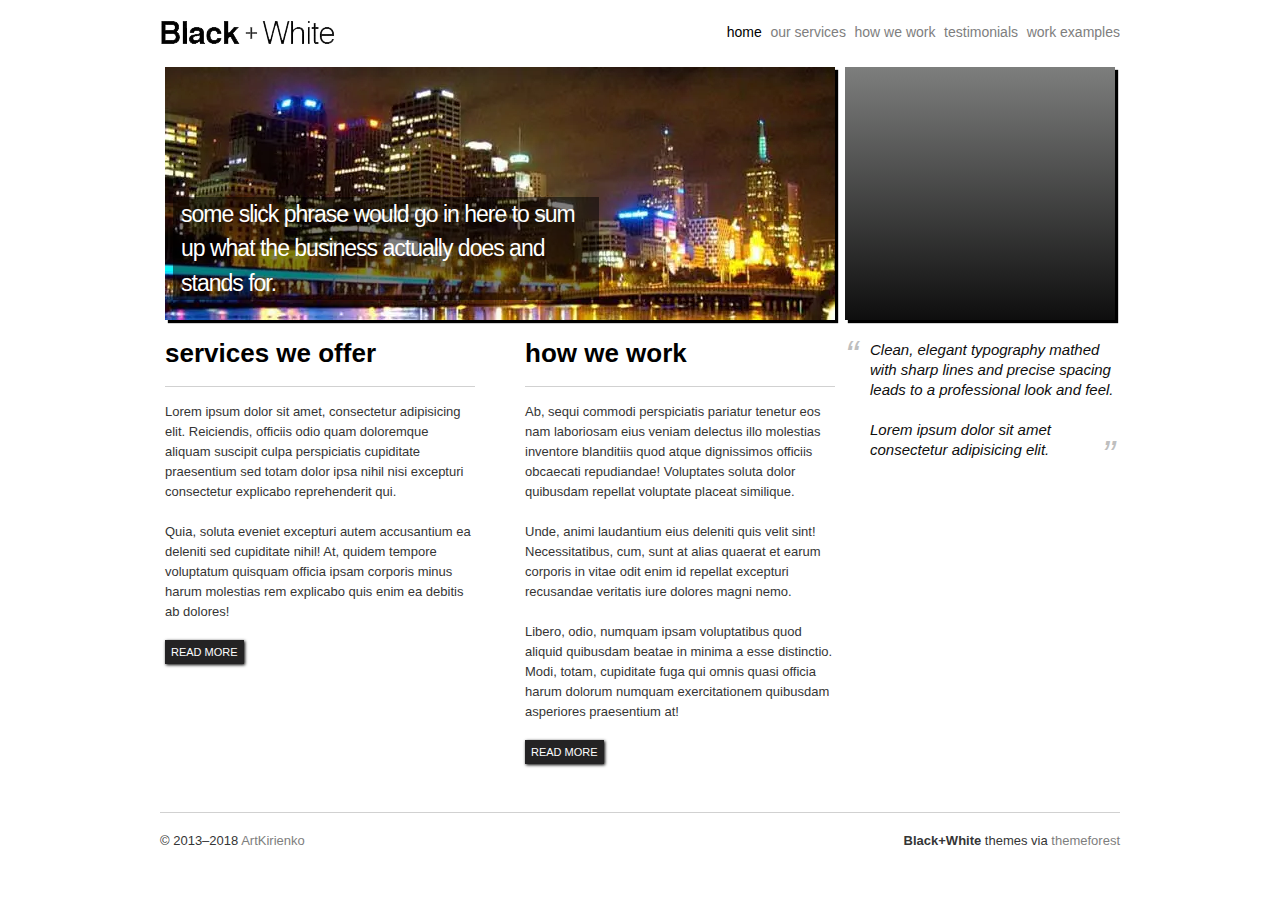
<file: index.html>
<!DOCTYPE HTML>
<html>
<head>
  <meta charset="utf-8" />
  <title>Black + White</title>
  <link rel="stylesheet" type="text/css" href="css/reset.css">
  <link rel="stylesheet" type="text/css" href="css/text.css">
  <link rel="stylesheet" type="text/css" href="css/960_24_col.css">

  <link rel="stylesheet" type="text/css" href="css/style.css">
</head>
<body>
  <div class="container">
    <header>
      <div class="container_24">
        <a href="index.html">
          <h1 class="lool">Black+White</h1>
        </a>
        <nav class="lool">
          <ul>
            <li><a href="index.html" class="selected">Home</a></li>
            <li><a href="#">Our services</a></li>
            <li><a href="#">How we work</a></li>
            <li><a href="#">Testimonials</a></li>
            <li><a href="work.html">Work examples</a></li>
          </ul>
        </nav>
      </div>
      <div class="container_24 banners">
        <a href="#">
          <div class="banner grid_15 suffix_2">
            <h2>Some slick phrase would go in here to sum up what the business actually does and stands for.</h2>
          </div>
        </a>
        <a href="#">
          <div class="grid_7 callout">
          </div>
        </a>
      </div>
    </header>

    <div class="main container_24">
      <div class="grid_8 suffix_1">
        <h3>Services We Offer</h3>
        <p>Lorem ipsum dolor sit amet, consectetur adipisicing elit. Reiciendis, officiis odio quam doloremque aliquam suscipit culpa perspiciatis cupiditate praesentium sed totam dolor ipsa nihil nisi excepturi consectetur explicabo reprehenderit qui.</p>
        <p>Quia, soluta eveniet excepturi autem accusantium ea deleniti sed cupiditate nihil! At, quidem tempore voluptatum quisquam officia ipsam corporis minus harum molestias rem explicabo quis enim ea debitis ab dolores!</p>
        <p><a href="#" class="button">Read More</a></p>
      </div>
      <div class="grid_8">
        <h3>How We Work</h3>
        <p>Ab, sequi commodi perspiciatis pariatur tenetur eos nam laboriosam eius veniam delectus illo molestias inventore blanditiis quod atque dignissimos officiis obcaecati repudiandae! Voluptates soluta dolor quibusdam repellat voluptate placeat similique.</p>
        <p>Unde, animi laudantium eius deleniti quis velit sint! Necessitatibus, cum, sunt at alias quaerat et earum corporis in vitae odit enim id repellat excepturi recusandae veritatis iure dolores magni nemo.</p>
        <p>Libero, odio, numquam ipsam voluptatibus quod aliquid quibusdam beatae in minima a esse distinctio. Modi, totam, cupiditate fuga qui omnis quasi officia harum dolorum numquam exercitationem quibusdam asperiores praesentium at!</p>
        <p><a href="#" class="button">Read More</a></p>
      </div>

      <div class="grid_7">
        <blockquote>
          <p>Clean, elegant typography
            mathed with sharp lines
            and precise spacing leads
            to a professional look
            and feel.
          </p>
          <p>Lorem ipsum dolor sit amet consectetur adipisicing elit.
          </p>
        </blockquote>
      </div>
    </div>
    <footer>
      <p>
        <span style="float: left;">© 2013–2018  <a href="https://github.com/artkirienko">ArtKirienko</a></span>
        <span style="float: right;"><strong>Black+White</strong> themes via <a href="https://themeforest.net">themeforest</a></span>
        <div style="clear: both;"></div>
      </p>
    </footer>
  </div> <!-- end container -->
</body>
</html>
</file>
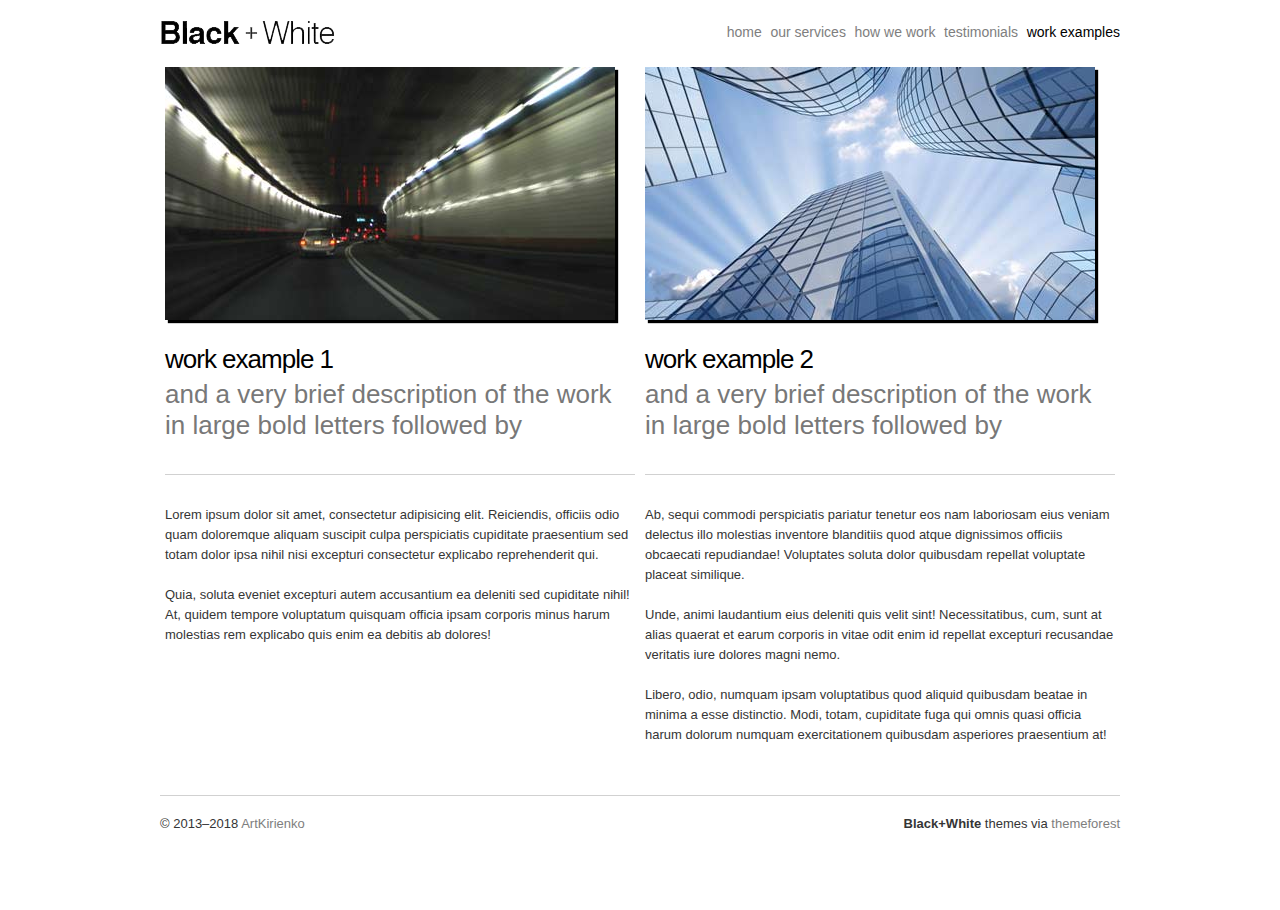
<file: work.html>
<!DOCTYPE HTML>
<html>
<head>
  <meta charset="utf-8" />
  <title>Black + White</title>
  <link rel="stylesheet" type="text/css" href="css/reset.css">
  <link rel="stylesheet" type="text/css" href="css/text.css">
  <link rel="stylesheet" type="text/css" href="css/960_24_col.css">

  <link rel="stylesheet" type="text/css" href="css/style.css">
</head>
<body>
  <div class="container">
    <header>
      <div class="container_24">
        <a href="index.html">
          <h1 class="lool">Black+White | Work</h1>
        </a>
        <nav class="lool">
          <ul>
            <li><a href="index.html">Home</a></li>
            <li><a href="#">Our services</a></li>
            <li><a href="#">How we work</a></li>
            <li><a href="#">Testimonials</a></li>
            <li><a href="work.html"  class="selected">Work examples</a></li>
          </ul>
        </nav>
      </div>
    </header>
    <div class="main container_24">
      <div class="grid_12 work">
        <a href="#">
          <img src="img/work_1.jpg" alt="Photo of first work">
        </a>
        <h2>Work Example 1</h2>
        <h4>And a very brief description of the work in large bold letters followed by</h4>
        <p>Lorem ipsum dolor sit amet, consectetur adipisicing elit. Reiciendis, officiis odio quam doloremque aliquam suscipit culpa perspiciatis cupiditate praesentium sed totam dolor ipsa nihil nisi excepturi consectetur explicabo reprehenderit qui.</p>
        <p>Quia, soluta eveniet excepturi autem accusantium ea deleniti sed cupiditate nihil! At, quidem tempore voluptatum quisquam officia ipsam corporis minus harum molestias rem explicabo quis enim ea debitis ab dolores!</p>
      </div>
      <div class="grid_12 work">
        <a href="#">
          <img src="img/work_2.jpg" alt="Photo of second work">
        </a>
        <h2>Work Example 2</h2>
        <h4>And a very brief description of the work in large bold letters followed by</h4>
        <p>Ab, sequi commodi perspiciatis pariatur tenetur eos nam laboriosam eius veniam delectus illo molestias inventore blanditiis quod atque dignissimos officiis obcaecati repudiandae! Voluptates soluta dolor quibusdam repellat voluptate placeat similique.</p>
        <p>Unde, animi laudantium eius deleniti quis velit sint! Necessitatibus, cum, sunt at alias quaerat et earum corporis in vitae odit enim id repellat excepturi recusandae veritatis iure dolores magni nemo.</p>
        <p>Libero, odio, numquam ipsam voluptatibus quod aliquid quibusdam beatae in minima a esse distinctio. Modi, totam, cupiditate fuga qui omnis quasi officia harum dolorum numquam exercitationem quibusdam asperiores praesentium at!</p>				
      </div>
    </div>
    <footer>
      <p>
        <span style="float: left;">© 2013–2018  <a href="https://github.com/artkirienko">ArtKirienko</a></span>
        <span style="float: right;"><strong>Black+White</strong> themes via <a href="https://themeforest.net">themeforest</a></span>
        <div style="clear: both;"></div>
      </p>
    </footer>
  </div> <!-- end container -->
</body>
</html>
</file>
<file: css/text.css>
/*
  960 Grid System ~ Text CSS.
  Learn more ~ http://960.gs/

  Licensed under GPL and MIT.
*/

/* `Basic HTML
----------------------------------------------------------------------------------------------------*/

body {
  font: 13px/1.5 "Helvetica Neue", Arial, "Liberation Sans", FreeSans, sans-serif;
}

pre,
code {
  font-family: "DejaVu Sans Mono", Menlo, Consolas, monospace;
}

hr {
  border: 0 solid #ccc;
  border-top-width: 1px;
  clear: both;
  height: 0;
}

/* `Headings
----------------------------------------------------------------------------------------------------*/

h1 {
  font-size: 25px;
}

h2 {
  font-size: 23px;
}

h3 {
  font-size: 21px;
}

h4 {
  font-size: 19px;
}

h5 {
  font-size: 17px;
}

h6 {
  font-size: 15px;
}

/* `Spacing
----------------------------------------------------------------------------------------------------*/

ol {
  list-style: decimal;
}

ul {
  list-style: disc;
}

li {
  margin-left: 30px;
}

p,
dl,
hr,
h1,
h2,
h3,
h4,
h5,
h6,
ol,
ul,
pre,
table,
address,
fieldset,
figure {
  margin-bottom: 20px;
}
</file>
<file: css/960_24_col.css>
/*
  960 Grid System ~ Core CSS.
  Learn more ~ http://960.gs/

  Licensed under GPL and MIT.
*/

/*
  Forces backgrounds to span full width,
  even if there is horizontal scrolling.
  Increase this if your layout is wider.

  Note: IE6 works fine without this fix.
*/

body {
  min-width: 960px;
}

/* `Container
----------------------------------------------------------------------------------------------------*/

.container_24 {
  margin-left: auto;
  margin-right: auto;
  width: 960px;
}

/* `Grid >> Global
----------------------------------------------------------------------------------------------------*/

.grid_1,
.grid_2,
.grid_3,
.grid_4,
.grid_5,
.grid_6,
.grid_7,
.grid_8,
.grid_9,
.grid_10,
.grid_11,
.grid_12,
.grid_13,
.grid_14,
.grid_15,
.grid_16,
.grid_17,
.grid_18,
.grid_19,
.grid_20,
.grid_21,
.grid_22,
.grid_23,
.grid_24 {
  display: inline;
  float: left;
  margin-left: 5px;
  margin-right: 5px;
}

.push_1, .pull_1,
.push_2, .pull_2,
.push_3, .pull_3,
.push_4, .pull_4,
.push_5, .pull_5,
.push_6, .pull_6,
.push_7, .pull_7,
.push_8, .pull_8,
.push_9, .pull_9,
.push_10, .pull_10,
.push_11, .pull_11,
.push_12, .pull_12,
.push_13, .pull_13,
.push_14, .pull_14,
.push_15, .pull_15,
.push_16, .pull_16,
.push_17, .pull_17,
.push_18, .pull_18,
.push_19, .pull_19,
.push_20, .pull_20,
.push_21, .pull_21,
.push_22, .pull_22,
.push_23, .pull_23 {
  position: relative;
}

/* `Grid >> Children (Alpha ~ First, Omega ~ Last)
----------------------------------------------------------------------------------------------------*/

.alpha {
  margin-left: 0;
}

.omega {
  margin-right: 0;
}

/* `Grid >> 24 Columns
----------------------------------------------------------------------------------------------------*/

.container_24 .grid_1 {
  width: 30px;
}

.container_24 .grid_2 {
  width: 70px;
}

.container_24 .grid_3 {
  width: 110px;
}

.container_24 .grid_4 {
  width: 150px;
}

.container_24 .grid_5 {
  width: 190px;
}

.container_24 .grid_6 {
  width: 230px;
}

.container_24 .grid_7 {
  width: 270px;
}

.container_24 .grid_8 {
  width: 310px;
}

.container_24 .grid_9 {
  width: 350px;
}

.container_24 .grid_10 {
  width: 390px;
}

.container_24 .grid_11 {
  width: 430px;
}

.container_24 .grid_12 {
  width: 470px;
}

.container_24 .grid_13 {
  width: 510px;
}

.container_24 .grid_14 {
  width: 550px;
}

.container_24 .grid_15 {
  width: 590px;
}

.container_24 .grid_16 {
  width: 630px;
}

.container_24 .grid_17 {
  width: 670px;
}

.container_24 .grid_18 {
  width: 710px;
}

.container_24 .grid_19 {
  width: 750px;
}

.container_24 .grid_20 {
  width: 790px;
}

.container_24 .grid_21 {
  width: 830px;
}

.container_24 .grid_22 {
  width: 870px;
}

.container_24 .grid_23 {
  width: 910px;
}

.container_24 .grid_24 {
  width: 950px;
}

/* `Prefix Extra Space >> 24 Columns
----------------------------------------------------------------------------------------------------*/

.container_24 .prefix_1 {
  padding-left: 40px;
}

.container_24 .prefix_2 {
  padding-left: 80px;
}

.container_24 .prefix_3 {
  padding-left: 120px;
}

.container_24 .prefix_4 {
  padding-left: 160px;
}

.container_24 .prefix_5 {
  padding-left: 200px;
}

.container_24 .prefix_6 {
  padding-left: 240px;
}

.container_24 .prefix_7 {
  padding-left: 280px;
}

.container_24 .prefix_8 {
  padding-left: 320px;
}

.container_24 .prefix_9 {
  padding-left: 360px;
}

.container_24 .prefix_10 {
  padding-left: 400px;
}

.container_24 .prefix_11 {
  padding-left: 440px;
}

.container_24 .prefix_12 {
  padding-left: 480px;
}

.container_24 .prefix_13 {
  padding-left: 520px;
}

.container_24 .prefix_14 {
  padding-left: 560px;
}

.container_24 .prefix_15 {
  padding-left: 600px;
}

.container_24 .prefix_16 {
  padding-left: 640px;
}

.container_24 .prefix_17 {
  padding-left: 680px;
}

.container_24 .prefix_18 {
  padding-left: 720px;
}

.container_24 .prefix_19 {
  padding-left: 760px;
}

.container_24 .prefix_20 {
  padding-left: 800px;
}

.container_24 .prefix_21 {
  padding-left: 840px;
}

.container_24 .prefix_22 {
  padding-left: 880px;
}

.container_24 .prefix_23 {
  padding-left: 920px;
}

/* `Suffix Extra Space >> 24 Columns
----------------------------------------------------------------------------------------------------*/

.container_24 .suffix_1 {
  padding-right: 40px;
}

.container_24 .suffix_2 {
  padding-right: 80px;
}

.container_24 .suffix_3 {
  padding-right: 120px;
}

.container_24 .suffix_4 {
  padding-right: 160px;
}

.container_24 .suffix_5 {
  padding-right: 200px;
}

.container_24 .suffix_6 {
  padding-right: 240px;
}

.container_24 .suffix_7 {
  padding-right: 280px;
}

.container_24 .suffix_8 {
  padding-right: 320px;
}

.container_24 .suffix_9 {
  padding-right: 360px;
}

.container_24 .suffix_10 {
  padding-right: 400px;
}

.container_24 .suffix_11 {
  padding-right: 440px;
}

.container_24 .suffix_12 {
  padding-right: 480px;
}

.container_24 .suffix_13 {
  padding-right: 520px;
}

.container_24 .suffix_14 {
  padding-right: 560px;
}

.container_24 .suffix_15 {
  padding-right: 600px;
}

.container_24 .suffix_16 {
  padding-right: 640px;
}

.container_24 .suffix_17 {
  padding-right: 680px;
}

.container_24 .suffix_18 {
  padding-right: 720px;
}

.container_24 .suffix_19 {
  padding-right: 760px;
}

.container_24 .suffix_20 {
  padding-right: 800px;
}

.container_24 .suffix_21 {
  padding-right: 840px;
}

.container_24 .suffix_22 {
  padding-right: 880px;
}

.container_24 .suffix_23 {
  padding-right: 920px;
}

/* `Push Space >> 24 Columns
----------------------------------------------------------------------------------------------------*/

.container_24 .push_1 {
  left: 40px;
}

.container_24 .push_2 {
  left: 80px;
}

.container_24 .push_3 {
  left: 120px;
}

.container_24 .push_4 {
  left: 160px;
}

.container_24 .push_5 {
  left: 200px;
}

.container_24 .push_6 {
  left: 240px;
}

.container_24 .push_7 {
  left: 280px;
}

.container_24 .push_8 {
  left: 320px;
}

.container_24 .push_9 {
  left: 360px;
}

.container_24 .push_10 {
  left: 400px;
}

.container_24 .push_11 {
  left: 440px;
}

.container_24 .push_12 {
  left: 480px;
}

.container_24 .push_13 {
  left: 520px;
}

.container_24 .push_14 {
  left: 560px;
}

.container_24 .push_15 {
  left: 600px;
}

.container_24 .push_16 {
  left: 640px;
}

.container_24 .push_17 {
  left: 680px;
}

.container_24 .push_18 {
  left: 720px;
}

.container_24 .push_19 {
  left: 760px;
}

.container_24 .push_20 {
  left: 800px;
}

.container_24 .push_21 {
  left: 840px;
}

.container_24 .push_22 {
  left: 880px;
}

.container_24 .push_23 {
  left: 920px;
}

/* `Pull Space >> 24 Columns
----------------------------------------------------------------------------------------------------*/

.container_24 .pull_1 {
  left: -40px;
}

.container_24 .pull_2 {
  left: -80px;
}

.container_24 .pull_3 {
  left: -120px;
}

.container_24 .pull_4 {
  left: -160px;
}

.container_24 .pull_5 {
  left: -200px;
}

.container_24 .pull_6 {
  left: -240px;
}

.container_24 .pull_7 {
  left: -280px;
}

.container_24 .pull_8 {
  left: -320px;
}

.container_24 .pull_9 {
  left: -360px;
}

.container_24 .pull_10 {
  left: -400px;
}

.container_24 .pull_11 {
  left: -440px;
}

.container_24 .pull_12 {
  left: -480px;
}

.container_24 .pull_13 {
  left: -520px;
}

.container_24 .pull_14 {
  left: -560px;
}

.container_24 .pull_15 {
  left: -600px;
}

.container_24 .pull_16 {
  left: -640px;
}

.container_24 .pull_17 {
  left: -680px;
}

.container_24 .pull_18 {
  left: -720px;
}

.container_24 .pull_19 {
  left: -760px;
}

.container_24 .pull_20 {
  left: -800px;
}

.container_24 .pull_21 {
  left: -840px;
}

.container_24 .pull_22 {
  left: -880px;
}

.container_24 .pull_23 {
  left: -920px;
}

/* `Clear Floated Elements
----------------------------------------------------------------------------------------------------*/

/* http://sonspring.com/journal/clearing-floats */

.clear {
  clear: both;
  display: block;
  overflow: hidden;
  visibility: hidden;
  width: 0;
  height: 0;
}

/* http://www.yuiblog.com/blog/2010/09/27/clearfix-reloaded-overflowhidden-demystified */

.clearfix:before,
.clearfix:after,
.container_24:before,
.container_24:after {
  content: '.';
  display: block;
  overflow: hidden;
  visibility: hidden;
  font-size: 0;
  line-height: 0;
  width: 0;
  height: 0;
}

.clearfix:after,
.container_24:after {
  clear: both;
}

/*
  The following zoom:1 rule is specifically for IE6 + IE7.
  Move to separate stylesheet if invalid CSS is a problem.
*/

.clearfix,
.container_24 {
  zoom: 1;
}
</file>
<file: css/style.css>
.container {
  width: 960px;
  margin: auto;
}

/*
***********************
* =header
***********************
*/

header {
  overflow: hidden;
}

header h1 {
  background: url(../img/logo.webp) no-repeat;
  text-indent: -9999px;
  width: 175px;
  height: 25px;
  margin: 10px 0 22px 0;
  float: left;
}


/*
***********************
* =navigation
***********************
*/

nav {
  float: right;
  padding-top: 12px;
}

nav li {
  display: inline;
}

nav a {
  text-transform: lowercase;
  font-size: 14px;
}

.banner:hover, .callout:hover, .work img:hover {
  -webkit-transform: scale(1.02) rotate(-0.5deg);
  -moz-transform: scale(1.02) rotate(-0.5deg);
  -o-transform: scale(1.02) rotate(-0.5deg);
  transform: scale(1.02) rotate(-0.5deg);
}

/*
***********************
* =banner
***********************
*/


.banner, .callout, .work img {
  -webkit-box-shadow: 3px 3px 1px black;
  -moz-box-shadow: 3px 3px 1px black;
  box-shadow: 3px 3px 1px black;

}
.banner {
  background: url(../img/night_bg2.webp) no-repeat;
  /*height: 330px;*/
  height: 253px;
  width: 600px;

  /*margin: 0 0 20px 0;*/
  /*
  background: url(../img/city_bg.webp) no-repeat;
  height: 226px;
  width: 692px;
  */
  position: relative;
}

.callout {
  /*background: black;*/
  height: 253px;
  background: #7d7e7d; /* Old browsers */
  background: -moz-linear-gradient(top,  #7d7e7d 0%, #0e0e0e 100%); /* FF3.6+ */
  background: -webkit-gradient(linear, left top, left bottom, color-stop(0%,#7d7e7d), color-stop(100%,#0e0e0e)); /* Chrome,Safari4+ */
  background: -webkit-linear-gradient(top,  #7d7e7d 0%,#0e0e0e 100%); /* Chrome10+,Safari5.1+ */
  background: -o-linear-gradient(top,  #7d7e7d 0%,#0e0e0e 100%); /* Opera 11.10+ */
  background: -ms-linear-gradient(top,  #7d7e7d 0%,#0e0e0e 100%); /* IE10+ */
  background: linear-gradient(to bottom,  #7d7e7d 0%,#0e0e0e 100%); /* W3C */
  filter: progid:DXImageTransform.Microsoft.gradient( startColorstr='#7d7e7d', endColorstr='#0e0e0e',GradientType=0 ); /* IE6-9 */

}

/*
***********************
* =main
***********************
*/

.main {
  /*margin-top: 20px;*/
}

.banners {
  margin-bottom: 20px;
}

/*
***********************
* =footer
***********************
*/

footer {
  border-top: 1px solid #d1d1d1;
  padding-top: 18px;
  margin-top: 30px;
}

/*
***********************
* =various
***********************
*/

a {
  color: #7e7e7e;
  text-decoration: none;
}

a:hover, .selected {
  color: black;
}

li {
  margin-left: 5px;
}

.button {
  background: #242324;
  padding: 6px;
  color: white;
  text-transform: uppercase;
  /*font-weight: bold;*/
  font-size: 11px;
  box-shadow: 1px 1px 3px #000;
}

.button:hover {
  /*color:white;*/
  color: lightgray;
  background: black;

}

.container {
  margin-top: 10px;
}

.main blockquote p {
  padding-left: 25px;
}

blockquote, blockquote p {
  font-size: 15px;
  line-height: 20px;
  font-style: italic;
  color: #0e0e0e;
  position: relative;
}

blockquote p:first-child:before, blockquote p:last-child:after {
  color: #bfbfbf;
  font-size: 40px;
}

.main blockquote p:first-child:before {
  content: '“';
  position: absolute;
  top: 5px;
  left: 0;
}
.main blockquote p:last-child:after {
  content: '”';
  position: absolute;
  bottom: -5px;
  right: 0;
  /*float: right;*/

}

/*
***********************
* =typography
***********************
*/

p {
  font-size: 13px;
  line-height: 20px;
  color: #353535;
  /*font-style: italic;*/
}

h1, h2 {
  letter-spacing: -1px;
}

h3 {
  font-size: 26px;
  text-transform: lowercase;
  border-bottom: 1px solid #d1d1d1;
  padding-bottom: 20px;
  margin-bottom: 15px;
  line-height: 1em;
}

.banner h2 {
  color: white;
  width: 410px;
  font-weight: normal;
  position: absolute;
  bottom: 0;
  left: 8px;
  padding: 0 8px;
  background: rgba(0, 0, 0, .5);
  text-transform: lowercase;
}

/*
***********************
* =work
***********************
*/


.work h2, .work h4 {
  text-transform: lowercase;
  font-weight: normal;
  font-size: 26px;
}

.work h2 {

  margin-bottom: 0;
}

.work img {
  margin-bottom: 20px;
}

.work h4 {
  color: #787878;
  line-height: 1.2em;
  border-bottom: 1px solid #d1d1d1;
  padding-bottom: 33px;
  margin-bottom: 30px;
}
</file>
